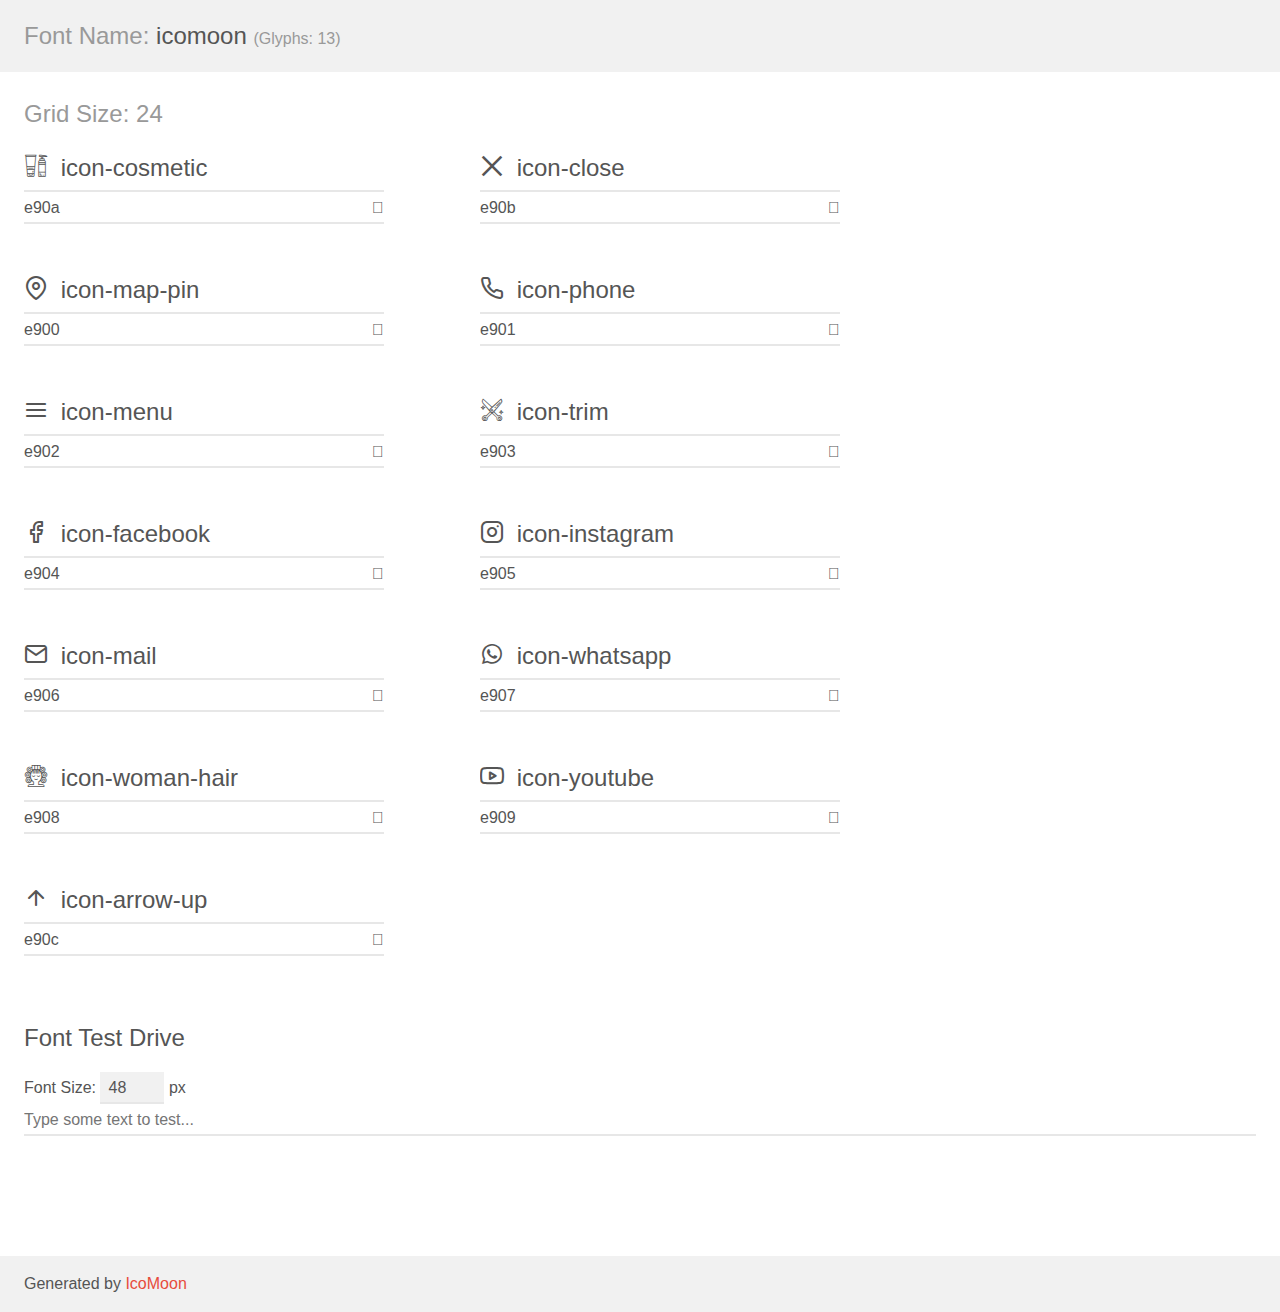
<file: Assets/Fonts/demo.html>
<!doctype html>
<html>
<head>
    <meta charset="utf-8">
    <title>IcoMoon Demo</title>
    <meta name="description" content="An Icon Font Generated By IcoMoon.io">
    <meta name="viewport" content="width=device-width, initial-scale=1">
    <link rel="stylesheet" href="demo-files/demo.css">
    <link rel="stylesheet" href="style.css"></head>
<body>
    <div class="bgc1 clearfix">
        <h1 class="mhmm mvm"><span class="fgc1">Font Name:</span> icomoon <small class="fgc1">(Glyphs:&nbsp;13)</small></h1>
    </div>
    <div class="clearfix mhl ptl">
        <h1 class="mvm mtn fgc1">Grid Size: 24</h1>
        <div class="glyph fs1">
            <div class="clearfix bshadow0 pbs">
                <span class="icon-cosmetic"></span>
                <span class="mls"> icon-cosmetic</span>
            </div>
            <fieldset class="fs0 size1of1 clearfix hidden-false">
                <input type="text" readonly value="e90a" class="unit size1of2" />
                <input type="text" maxlength="1" readonly value="&#xe90a;" class="unitRight size1of2 talign-right" />
            </fieldset>
            <div class="fs0 bshadow0 clearfix hidden-true">
                <span class="unit pvs fgc1">liga: </span>
                <input type="text" readonly value="" class="liga unitRight" />
            </div>
        </div>
        <div class="glyph fs1">
            <div class="clearfix bshadow0 pbs">
                <span class="icon-close"></span>
                <span class="mls"> icon-close</span>
            </div>
            <fieldset class="fs0 size1of1 clearfix hidden-false">
                <input type="text" readonly value="e90b" class="unit size1of2" />
                <input type="text" maxlength="1" readonly value="&#xe90b;" class="unitRight size1of2 talign-right" />
            </fieldset>
            <div class="fs0 bshadow0 clearfix hidden-true">
                <span class="unit pvs fgc1">liga: </span>
                <input type="text" readonly value="" class="liga unitRight" />
            </div>
        </div>
        <div class="glyph fs1">
            <div class="clearfix bshadow0 pbs">
                <span class="icon-map-pin"></span>
                <span class="mls"> icon-map-pin</span>
            </div>
            <fieldset class="fs0 size1of1 clearfix hidden-false">
                <input type="text" readonly value="e900" class="unit size1of2" />
                <input type="text" maxlength="1" readonly value="&#xe900;" class="unitRight size1of2 talign-right" />
            </fieldset>
            <div class="fs0 bshadow0 clearfix hidden-true">
                <span class="unit pvs fgc1">liga: </span>
                <input type="text" readonly value="" class="liga unitRight" />
            </div>
        </div>
        <div class="glyph fs1">
            <div class="clearfix bshadow0 pbs">
                <span class="icon-phone"></span>
                <span class="mls"> icon-phone</span>
            </div>
            <fieldset class="fs0 size1of1 clearfix hidden-false">
                <input type="text" readonly value="e901" class="unit size1of2" />
                <input type="text" maxlength="1" readonly value="&#xe901;" class="unitRight size1of2 talign-right" />
            </fieldset>
            <div class="fs0 bshadow0 clearfix hidden-true">
                <span class="unit pvs fgc1">liga: </span>
                <input type="text" readonly value="" class="liga unitRight" />
            </div>
        </div>
        <div class="glyph fs1">
            <div class="clearfix bshadow0 pbs">
                <span class="icon-menu"></span>
                <span class="mls"> icon-menu</span>
            </div>
            <fieldset class="fs0 size1of1 clearfix hidden-false">
                <input type="text" readonly value="e902" class="unit size1of2" />
                <input type="text" maxlength="1" readonly value="&#xe902;" class="unitRight size1of2 talign-right" />
            </fieldset>
            <div class="fs0 bshadow0 clearfix hidden-true">
                <span class="unit pvs fgc1">liga: </span>
                <input type="text" readonly value="" class="liga unitRight" />
            </div>
        </div>
        <div class="glyph fs1">
            <div class="clearfix bshadow0 pbs">
                <span class="icon-trim"></span>
                <span class="mls"> icon-trim</span>
            </div>
            <fieldset class="fs0 size1of1 clearfix hidden-false">
                <input type="text" readonly value="e903" class="unit size1of2" />
                <input type="text" maxlength="1" readonly value="&#xe903;" class="unitRight size1of2 talign-right" />
            </fieldset>
            <div class="fs0 bshadow0 clearfix hidden-true">
                <span class="unit pvs fgc1">liga: </span>
                <input type="text" readonly value="" class="liga unitRight" />
            </div>
        </div>
        <div class="glyph fs1">
            <div class="clearfix bshadow0 pbs">
                <span class="icon-facebook"></span>
                <span class="mls"> icon-facebook</span>
            </div>
            <fieldset class="fs0 size1of1 clearfix hidden-false">
                <input type="text" readonly value="e904" class="unit size1of2" />
                <input type="text" maxlength="1" readonly value="&#xe904;" class="unitRight size1of2 talign-right" />
            </fieldset>
            <div class="fs0 bshadow0 clearfix hidden-true">
                <span class="unit pvs fgc1">liga: </span>
                <input type="text" readonly value="" class="liga unitRight" />
            </div>
        </div>
        <div class="glyph fs1">
            <div class="clearfix bshadow0 pbs">
                <span class="icon-instagram"></span>
                <span class="mls"> icon-instagram</span>
            </div>
            <fieldset class="fs0 size1of1 clearfix hidden-false">
                <input type="text" readonly value="e905" class="unit size1of2" />
                <input type="text" maxlength="1" readonly value="&#xe905;" class="unitRight size1of2 talign-right" />
            </fieldset>
            <div class="fs0 bshadow0 clearfix hidden-true">
                <span class="unit pvs fgc1">liga: </span>
                <input type="text" readonly value="" class="liga unitRight" />
            </div>
        </div>
        <div class="glyph fs1">
            <div class="clearfix bshadow0 pbs">
                <span class="icon-mail"></span>
                <span class="mls"> icon-mail</span>
            </div>
            <fieldset class="fs0 size1of1 clearfix hidden-false">
                <input type="text" readonly value="e906" class="unit size1of2" />
                <input type="text" maxlength="1" readonly value="&#xe906;" class="unitRight size1of2 talign-right" />
            </fieldset>
            <div class="fs0 bshadow0 clearfix hidden-true">
                <span class="unit pvs fgc1">liga: </span>
                <input type="text" readonly value="" class="liga unitRight" />
            </div>
        </div>
        <div class="glyph fs1">
            <div class="clearfix bshadow0 pbs">
                <span class="icon-whatsapp"></span>
                <span class="mls"> icon-whatsapp</span>
            </div>
            <fieldset class="fs0 size1of1 clearfix hidden-false">
                <input type="text" readonly value="e907" class="unit size1of2" />
                <input type="text" maxlength="1" readonly value="&#xe907;" class="unitRight size1of2 talign-right" />
            </fieldset>
            <div class="fs0 bshadow0 clearfix hidden-true">
                <span class="unit pvs fgc1">liga: </span>
                <input type="text" readonly value="" class="liga unitRight" />
            </div>
        </div>
        <div class="glyph fs1">
            <div class="clearfix bshadow0 pbs">
                <span class="icon-woman-hair"></span>
                <span class="mls"> icon-woman-hair</span>
            </div>
            <fieldset class="fs0 size1of1 clearfix hidden-false">
                <input type="text" readonly value="e908" class="unit size1of2" />
                <input type="text" maxlength="1" readonly value="&#xe908;" class="unitRight size1of2 talign-right" />
            </fieldset>
            <div class="fs0 bshadow0 clearfix hidden-true">
                <span class="unit pvs fgc1">liga: </span>
                <input type="text" readonly value="" class="liga unitRight" />
            </div>
        </div>
        <div class="glyph fs1">
            <div class="clearfix bshadow0 pbs">
                <span class="icon-youtube"></span>
                <span class="mls"> icon-youtube</span>
            </div>
            <fieldset class="fs0 size1of1 clearfix hidden-false">
                <input type="text" readonly value="e909" class="unit size1of2" />
                <input type="text" maxlength="1" readonly value="&#xe909;" class="unitRight size1of2 talign-right" />
            </fieldset>
            <div class="fs0 bshadow0 clearfix hidden-true">
                <span class="unit pvs fgc1">liga: </span>
                <input type="text" readonly value="" class="liga unitRight" />
            </div>
        </div>
        <div class="glyph fs1">
            <div class="clearfix bshadow0 pbs">
                <span class="icon-arrow-up"></span>
                <span class="mls"> icon-arrow-up</span>
            </div>
            <fieldset class="fs0 size1of1 clearfix hidden-false">
                <input type="text" readonly value="e90c" class="unit size1of2" />
                <input type="text" maxlength="1" readonly value="&#xe90c;" class="unitRight size1of2 talign-right" />
            </fieldset>
            <div class="fs0 bshadow0 clearfix hidden-true">
                <span class="unit pvs fgc1">liga: </span>
                <input type="text" readonly value="" class="liga unitRight" />
            </div>
        </div>
    </div>

    <!--[if gt IE 8]><!-->
    <div class="mhl clearfix mbl">
        <h1>Font Test Drive</h1>
        <label>
            Font Size: <input id="fontSize" type="number" class="textbox0 mbm"
            min="8" value="48" />
            px
        </label>
        <input id="testText" type="text" class="phl size1of1 mvl"
        placeholder="Type some text to test..." value=""/>
        <div id="testDrive" class="icon-" style="font-family: icomoon">&nbsp;
        </div>
    </div>
    <!--<![endif]-->
    <div class="bgc1 clearfix">
        <p class="mhl">Generated by <a href="https://icomoon.io/app">IcoMoon</a></p>
    </div>

    <script src="demo-files/demo.js"></script>
</body>
</html>
</file>
<file: Assets/Fonts/demo-files/demo.css>
body {
  padding: 0;
  margin: 0;
  font-family: sans-serif;
  font-size: 1em;
  line-height: 1.5;
  color: #555;
  background: #fff;
}
h1 {
  font-size: 1.5em;
  font-weight: normal;
}
small {
  font-size: .66666667em;
}
a {
  color: #e74c3c;
  text-decoration: none;
}
a:hover, a:focus {
  box-shadow: 0 1px #e74c3c;
}
.bshadow0, input {
  box-shadow: inset 0 -2px #e7e7e7;
}
input:hover {
  box-shadow: inset 0 -2px #ccc;
}
input, fieldset {
  font-family: sans-serif;
  font-size: 1em;
  margin: 0;
  padding: 0;
  border: 0;
}
input {
  color: inherit;
  line-height: 1.5;
  height: 1.5em;
  padding: .25em 0;
}
input:focus {
  outline: none;
  box-shadow: inset 0 -2px #449fdb;
}
.glyph {
  font-size: 16px;
  width: 15em;
  padding-bottom: 1em;
  margin-right: 4em;
  margin-bottom: 1em;
  float: left;
  overflow: hidden;
}
.liga {
  width: 80%;
  width: calc(100% - 2.5em);
}
.talign-right {
  text-align: right;
}
.talign-center {
  text-align: center;
}
.bgc1 {
  background: #f1f1f1;
}
.fgc1 {
  color: #999;
}
.fgc0 {
  color: #000;
}
p {
  margin-top: 1em;
  margin-bottom: 1em;
}
.mvm {
  margin-top: .75em;
  margin-bottom: .75em;
}
.mtn {
  margin-top: 0;
}
.mtl, .mal {
  margin-top: 1.5em;
}
.mbl, .mal {
  margin-bottom: 1.5em;
}
.mal, .mhl {
  margin-left: 1.5em;
  margin-right: 1.5em;
}
.mhmm {
  margin-left: 1em;
  margin-right: 1em;
}
.mls {
  margin-left: .25em;
}
.ptl {
  padding-top: 1.5em;
}
.pbs, .pvs {
  padding-bottom: .25em;
}
.pvs, .pts {
  padding-top: .25em;
}
.unit {
  float: left;
}
.unitRight {
  float: right;
}
.size1of2 {
  width: 50%;
}
.size1of1 {
  width: 100%;
}
.clearfix:before, .clearfix:after {
  content: " ";
  display: table;
}
.clearfix:after {
  clear: both;
}
.hidden-true {
  display: none;
}
.textbox0 {
  width: 3em;
  background: #f1f1f1;
  padding: .25em .5em;
  line-height: 1.5;
  height: 1.5em;
}
#testDrive {
  display: block;
  padding-top: 24px;
  line-height: 1.5;
}
.fs0 {
  font-size: 16px;
}
.fs1 {
  font-size: 24px;
}
</file>
<file: Assets/Fonts/style.css>
@font-face {
  font-family: 'icomoon';
  src:  url('fonts/icomoon.eot?vcqyt7');
  src:  url('fonts/icomoon.eot?vcqyt7#iefix') format('embedded-opentype'),
    url('fonts/icomoon.ttf?vcqyt7') format('truetype'),
    url('fonts/icomoon.woff?vcqyt7') format('woff'),
    url('fonts/icomoon.svg?vcqyt7#icomoon') format('svg');
  font-weight: normal;
  font-style: normal;
  font-display: block;
}

[class^="icon-"], [class*=" icon-"] {
  /* use !important to prevent issues with browser extensions that change fonts */
  font-family: 'icomoon' !important;
  speak: never;
  font-style: normal;
  font-weight: normal;
  font-variant: normal;
  text-transform: none;
  line-height: 1;

  /* Better Font Rendering =========== */
  -webkit-font-smoothing: antialiased;
  -moz-osx-font-smoothing: grayscale;
}

.icon-cosmetic:before {
  content: "\e90a";
}
.icon-close:before {
  content: "\e90b";
}
.icon-map-pin:before {
  content: "\e900";
}
.icon-phone:before {
  content: "\e901";
}
.icon-menu:before {
  content: "\e902";
}
.icon-trim:before {
  content: "\e903";
}
.icon-facebook:before {
  content: "\e904";
}
.icon-instagram:before {
  content: "\e905";
}
.icon-mail:before {
  content: "\e906";
}
.icon-whatsapp:before {
  content: "\e907";
}
.icon-woman-hair:before {
  content: "\e908";
}
.icon-youtube:before {
  content: "\e909";
}
.icon-arrow-up:before {
  content: "\e90c";
}
</file>
